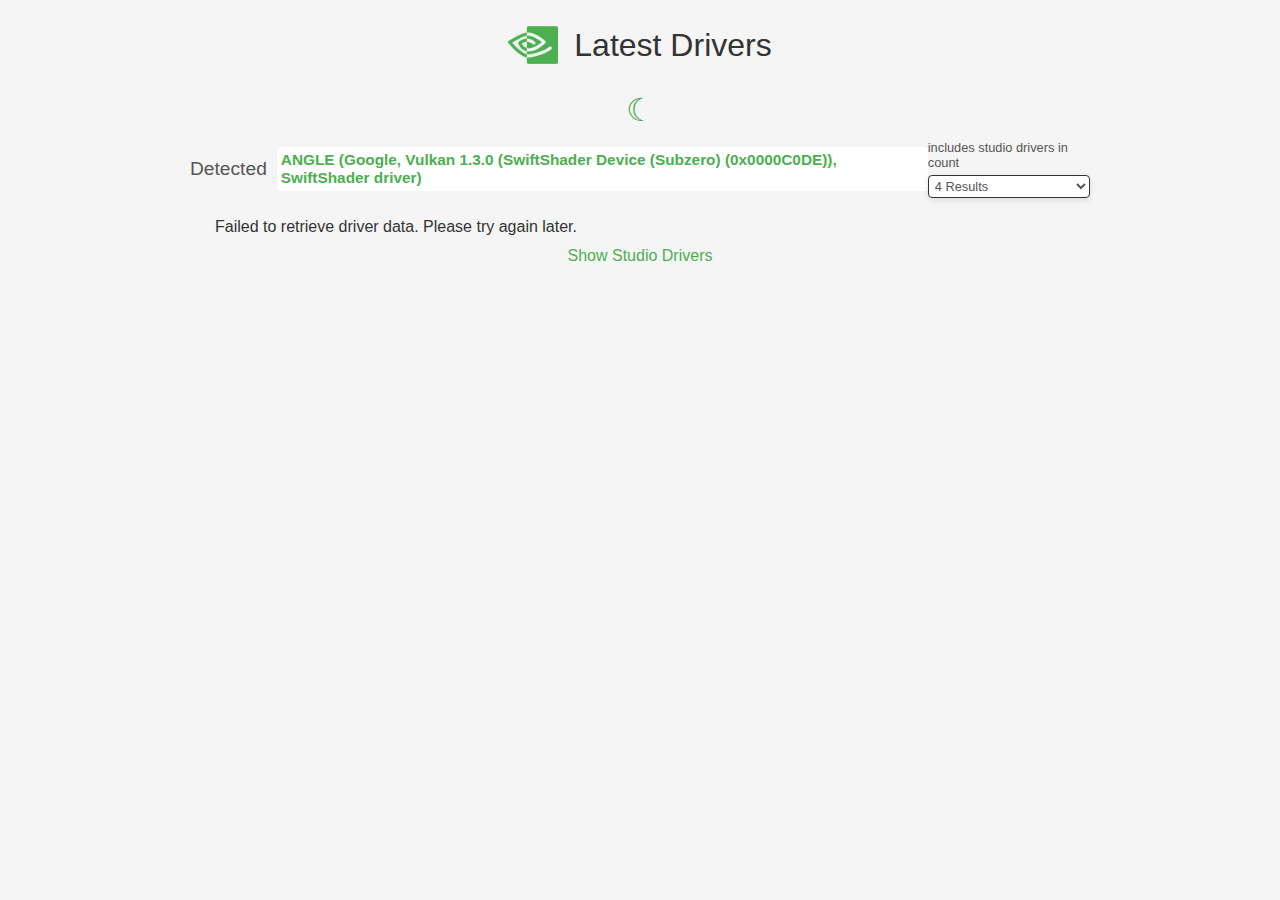
<file: index.html>
<!DOCTYPE html>
<html lang="en">

<head>
    <meta charset="UTF-8">
    <meta name="viewport" content="width=device-width, initial-scale=1.0">
    <title>NVIDIA Drivers</title>
    <link rel="icon" href="assets/nvidia.png" type="image/png">
    <link rel="stylesheet" href="assets/style.css">
    <meta name="theme-color" content="#76b900">
    <script src="assets/script.js" defer></script>
</head>

<body>
    <div id="driverModal" class="modal">
        <div class="modal-content">
            <div id="modalHeader"></div>
            <div id="modalBanner"></div>
            <div id="modalPatchNotes"></div>
        </div>
    </div>    
    <header><img src="assets/nvidia-lg.png">Latest Drivers</header>
    <button id="dark-mode-toggle" onclick="ToggleDarkMode()">☼</button>
    <div id="info-bar">
        <div id="gpu-info"></div>

        <div id="result-count">
            <span>includes studio drivers in count</span>
            <select id="resultsCountSelect" onchange="FetchDriverInfo()">
                <option value="4">4 Results</option>
                <option value="8">8 Results</option>
                <option value="10">10 Results</option>
                <option value="12">12 Results</option>
                <option value="20">20 Results</option>
            </select>
        </div>
    </div>
    <div id="driver-info">
        Loading driver information...
    </div>
    <button id="studio-toggle" onclick="ToggleStudioDrivers()">Show Studio Drivers</button>
</body>

</html>
</file>
<file: assets/style.css>
:root[data-scheme="light"] {
    --bg-color: #f5f5f5;
    --text-color: #333;
    --entry-bg: #fff;
    --entry-bg-rgb: 255, 255, 255;
    --entry-text-color: #555;
    --link-bg: #4caf50;
    --link-hover-bg: #45a049;
    color-scheme: light;
}

:root[data-scheme="dark"] {
    --bg-color: #121212;
    --text-color: #e0e0e0;
    --entry-bg: #1e1e1e;
    --entry-bg-rgb: 30, 30, 30;
    --entry-text-color: #b0b0b0;
    --link-bg: #4caf50;
    --link-hover-bg: #45a049;
    color-scheme: dark;
}

::selection {
    background: #4caf50;
    color: #ffffff;
}

body {
    font-family: "Roboto", sans-serif;
    background-color: var(--bg-color);
    color: var(--text-color);
    margin: 0;
    padding: 20px;
}

a {
    color: var(--link-bg);
    text-decoration: none;
}

a:hover {
    color: var(--link-hover-bg);
}

a:visited {
    color: var(--link-bg);
}

header {
    display: flex;
    flex-direction: row;
    gap: 0.50em;
    align-items: center;
    justify-content: center;
    margin-bottom: 20px;
    font-weight: 200;
    font-size: 2em;
    user-select: none;
}

header img {
    width: 50px;
    height: 50px;
    pointer-events: none;
}

#driver-info {
    max-width: 850px;
    margin: 0 auto;
    display: grid;
    gap: 20px;
    grid-template-columns: 1fr;
}

.driver-entry {
    position: relative;
    background: var(--entry-bg);
    padding: 16px;
    border-radius: 12px;
    box-shadow: 0 2px 6px rgba(0, 0, 0, 0.1);
    display: flex;
    flex-direction: column;
    gap: 10px;
}

.driver-entry.current-driver {
    border: 1px solid var(--link-bg);
    box-shadow: 0 2px 6px rgba(0, 0, 0, 0.1), 0 0 10px rgba(0, 0, 0, 0.1), 0 0 20px rgba(0, 0, 0, 0.1);
}

.driver-entry p {
    display: grid;
    grid-template-columns: auto 1fr;
    gap: 10px;
    row-gap: 30px;
    font-size: 1rem;
    font-weight: 100;
}

.driver-entry p strong {
    padding-left: 0;
    display: block;
    font-size: 0.9rem;
}

.driver-entry h2 {
    margin-top: 0;
    margin-bottom: 8px;
    color: var(--text-color);
    font-size: 1.5em;
    font-weight: 200;
}

.driver-entry p {
    margin: 8px 0;
    color: var(--entry-text-color);
    font-weight: 400;
}

.driver-entry p strong {
    font-weight: 600;
    color: var(--text-color);
}

.driver-actions {
    width: 100%;
    display: flex;
    justify-content: flex-end;
    gap: 10px;
}

.driver-entry a {
    display: inline-block;
    padding: 10px 20px;
    background-color: var(--link-bg);
    color: #fff;
    text-decoration: none;
    border-radius: 8px;
    font-weight: 600;
    transition: background-color 0.3s;
    user-select: none;
}

.driver-entry a:hover {
    background-color: var(--link-hover-bg);
}

.driver-entry a.view-details {
    background-color: #0078d4;
    cursor: pointer;
}

.driver-entry a.view-details:hover {
    background-color: #005a9e;
}

@media (max-width: 600px) {
    body {
        padding: 10px;
    }

    .driver-entry {
        padding: 15px;
    }

    .driver-entry h2 {
        font-size: 1.3em;
    }

    #info-bar {
        flex-direction: column !important;
        gap: 10px !important;
        align-items: flex-start !important;
    }

    #result-count {
        flex-direction: row !important;
        align-items: center !important;
        align-self: end;
    }
}

#dark-mode-toggle {
    display: block;
    margin: 10px auto;
    background: transparent;
    color: var(--link-bg);
    border: none;
    border-radius: 4px;
    cursor: pointer;
    transition: transform 0.3s;
    font-size: 2rem;
    user-select: none;
}

#studio-toggle {
    display: block;
    margin: 10px auto;
    background: transparent;
    color: var(--link-bg);
    border: none;
    border-radius: 4px;
    cursor: pointer;
    transition: transform 0.3s;
    font-size: 1rem;
    user-select: none;
}

#dark-mode-toggle:hover,
#studio-toggle:hover {
    transform: scale(1.22);
}

#dark-mode-toggle:focus,
#studio-toggle:focus {
    outline: none;
}

#dark-mode-toggle:active,
#studio-toggle:active {
    transform: scale(1) translateY(2px);
}

#gpu-info {
    font-size: 1.2em;
    font-weight: 400;
    color: var(--entry-text-color);
    display: flex;
    align-items: center;
    gap: 10px;
}

#gpu-info div {
    background: var(--entry-bg);
    padding: 4px;
    border-radius: 4px;
    font-size: 0.8em;
    font-weight: 600;
    color: var(--link-bg);
}

.supported-gpus-container {
    display: flex;
    flex-wrap: wrap;
    gap: 10px;
    margin-top: 10px;
    color: var(--entry-text-color);
}

.supported-gpu-series {
    box-shadow: 0 0 2px #45a049;
    padding: 4px;
    border-radius: 4px;
    font-size: 0.8em;
    font-weight: 400;
}

.matching-series {
    display: inline-block;
    background: linear-gradient(90deg, #318534, #31853459);
    padding: 4px;
    border-radius: 4px;
    font-size: 0.8em;
    font-weight: 600;
    box-shadow: 0 0 2px #45a049;
    color: #fff;
}

.driver-grid {
    display: grid;
    grid-template-columns: 1fr 1fr;
    gap: 10px;
}

.driver-grid div {
    display: flex;
    flex-direction: column;
    gap: 5px;
}

.driver-label {
    font-weight: 300;
    color: var(--link-bg);
}

.driver-label:not(:first-child) {
    margin-top: 18px;
}

.driver-banner-iframe {
    width: 100%;
    height: 374px;
    display: block;
    border-radius: 8px;
    box-shadow: 0 2px 6px rgba(0, 0, 0, 0.1);
}

.modal {
    display: none;
    position: fixed;
    z-index: 1;
    left: 0;
    top: 0;
    width: 100%;
    height: 100%;
    overflow-y: auto;
    background-color: rgba(var(--entry-bg-rgb), 0.5);
}

.modal-content {
    background-color: rgba(var(--entry-bg-rgb), 0.8);
    backdrop-filter: blur(5px);
    margin: auto;
    padding: 0;
    border-radius: 12px;
    max-width: 950px;
    position: relative;
    max-height: 80vh;
    overflow-y: auto;
    box-shadow: 0 2px 6px rgba(0, 0, 0, 0.1), 0 0 10px rgba(0, 0, 0, 0.1), 0 0 20px rgba(0, 0, 0, 0.1), 0 0 3px var(--link-bg);
    scrollbar-width: thin;
    scrollbar-color: var(--link-bg) var(--entry-bg);
}

.close {
    color: var(--link-bg);
    position: absolute;
    top: 10px;
    right: 10px;
    font-size: 2.5em;
    font-weight: 600;
    cursor: pointer;
    transition: color 0.3s;
    z-index: 10;
}

.close:hover {
    color: var(--link-hover-bg);
    transform: scale(1.1);
}

.close:active {
    transform: scale(1);
}


#modalBanner iframe {
    width: 100%;
    height: 374px;
    border: none;
    border-radius: 8px;
}

#modalPatchNotes {
    margin-top: 20px;
    color: var(--entry-text-color);
    padding: 20px;
}

#info-bar {
    display: flex;
    flex-direction: row;
    justify-content: space-between;
    align-items: center;
    width: 100%;
    max-width: 900px;
    margin: auto;
    margin-bottom: 20px;
}

#result-count {
    display: flex;
    flex-direction: column;
    gap: 5px;
    font-size: 0.8em;
    font-weight: 300;
    color: var(--entry-text-color);
}

.current-tag {
    color: var(--link-bg);
    padding: 4px 8px;
    border-radius: 0px;
    border-top-left-radius: 0;
    border-bottom-left-radius: 4px;
    font-size: 0.8em;
    font-weight: 300;
    position: absolute;
    top: 0;
    right: 0;
    border: 1px solid var(--link-bg);
    border-top: 0;
    border-right: 0;
}

select {
    padding: 2px;
    border-radius: 4px;
    border: 1px solid #333333;
    font-size: 1em;
    font-weight: 300;
    color: var(--entry-text-color);
    background: var(--entry-bg);
    cursor: pointer;
    box-shadow: 0 2px 6px rgba(0, 0, 0, 0.1);
}

.modal-title {
    font-size: 1.5em;
    font-weight: 200;
    color: var(--text-color);
    margin: 0;
    border-bottom: 1px dotted var(--link-bg);
    padding-bottom: 10px;
    margin-bottom: 10px;
    padding: 20px;
}

.modal-title span {
    font-weight: 500;
    color: var(--link-bg);
}

.modal-content p {
    font-size: 1em;
    font-weight: 300;
    color: var(--entry-text-color);
    margin: 0;
    padding: 0;
}

.modal-title p {
    font-size: 14px;
    font-weight: 300;
    color: var(--entry-text-color);
    margin: 0;
    padding: 0;
    padding-top: 5px;
}

#modalPatchNotes b {
    color: #fff;
    background: linear-gradient(90deg, #318534, #31853459);
    padding: 2px 4px;
    border-radius: 4px;
    font-weight: 600;
    box-shadow: 0 0 2px #45a049;
    width: 100%;
}


#modalHeader {
    position: sticky;
    top: 0;
    background-color: rgba(var(--entry-bg-rgb), 0.85);
    padding-bottom: 0;
    backdrop-filter: blur(5px);
}

#modalBanner {
    padding: 20px;
}
</file>
